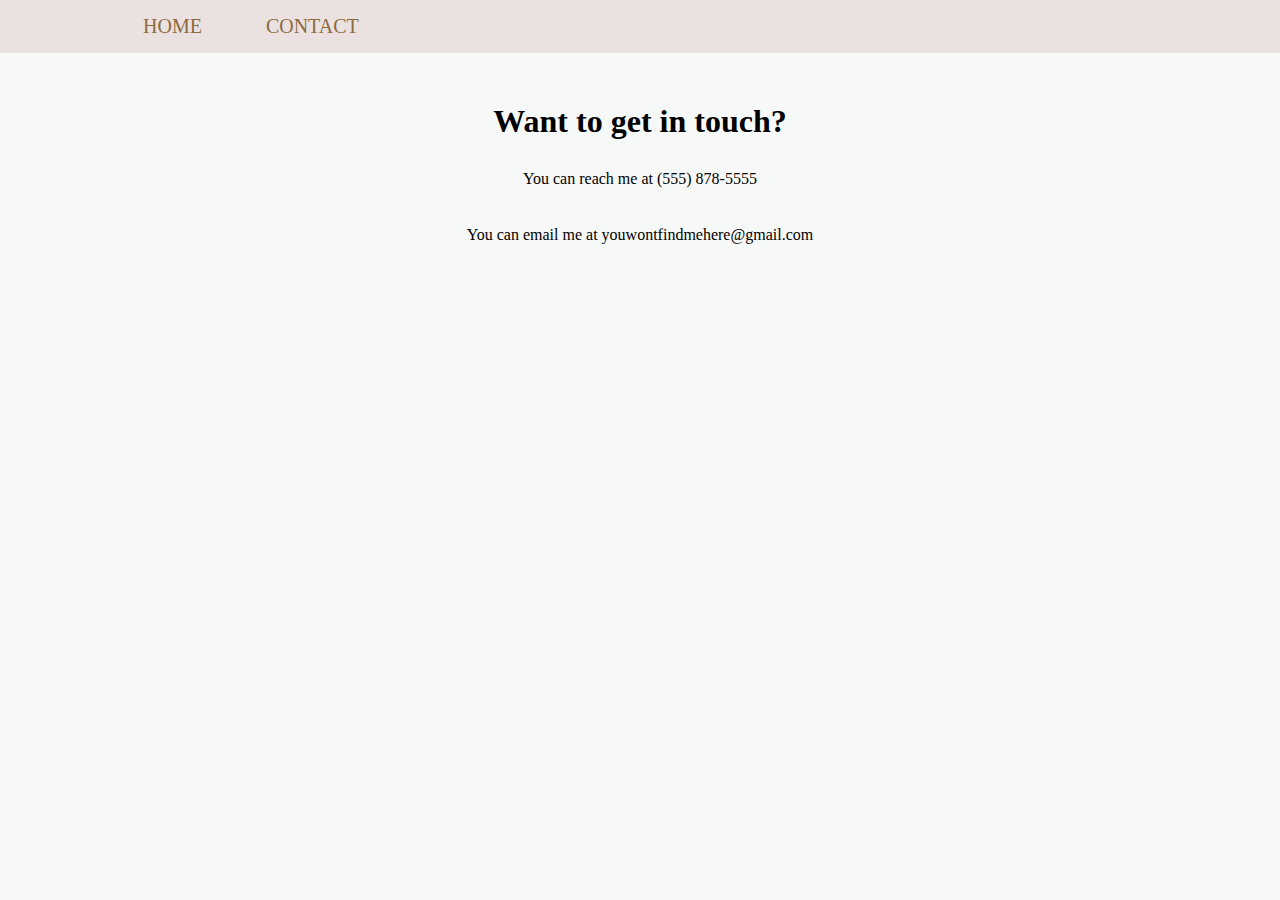
<file: contact.html>
<!DOCTYPE html>
<html lang="en">
  <head>
    <meta charset="UTF-8" />
    <meta http-equiv="X-UA-Compatible" content="IE=edge" />
    <meta name="viewport" content="width=device-width, initial-scale=1.0" />
    <link rel="stylesheet" href="styles.css" />
    <title>Document</title>
  </head>
  <body>
    <header>
      <div class="container">
        <nav>
          <ul>
            <li><a href="index.html">Home</a></li>
            <li><a href="contact.html">Contact</a></li>
          </ul>
        </nav>
      </div>
    </header>
  </body>
  <main>
    <div class="contact-main">
      <h1>Want to get in touch?</h1>
      <p>You can reach me at (555) 878-5555</p>
      <br />
      <p>You can email me at youwontfindmehere@gmail.com</p>
    </div>
  </main>
</html>
</file>
<file: styles.css>
* {
  margin: 0;
}

body {
  background-color: rgb(247, 248, 248);
}
.main-text {
  text-align: center;
}

#profile-pic {
  height: 200px;
  width: 200px;
  border-radius: 100%;
  margin: 20px;
}

.container {
  width: 80%;
  margin: 0 auto;
}

header {
  background-color: rgb(236, 225, 225);
}
nav ul {
  padding: 0;
  list-style: none;
}
nav li {
  display: inline-block;
  margin-right: 30px;
  padding: 15px;
  position: relative;
}

nav a {
  color: rgb(139, 108, 61);
  text-decoration: none;
  text-transform: uppercase;
  font-weight: 400;
  font-size: 20px;
}

nav a:hover {
  color: black;
}

nav a::before {
  content: "";
  display: block;
  height: 3px;
  background-color: #444;
  position: absolute;
  top: 0;
  width: 0%;
  transition: ease-in-out 250ms;
}

nav a:hover::before {
  width: 80%;
}

.contact-main {
  text-align: center;
  margin: 50px;
}
.contact-main h1 {
  margin: 20px;
}
.contact-main p {
  padding: 10px;
}
</file>
